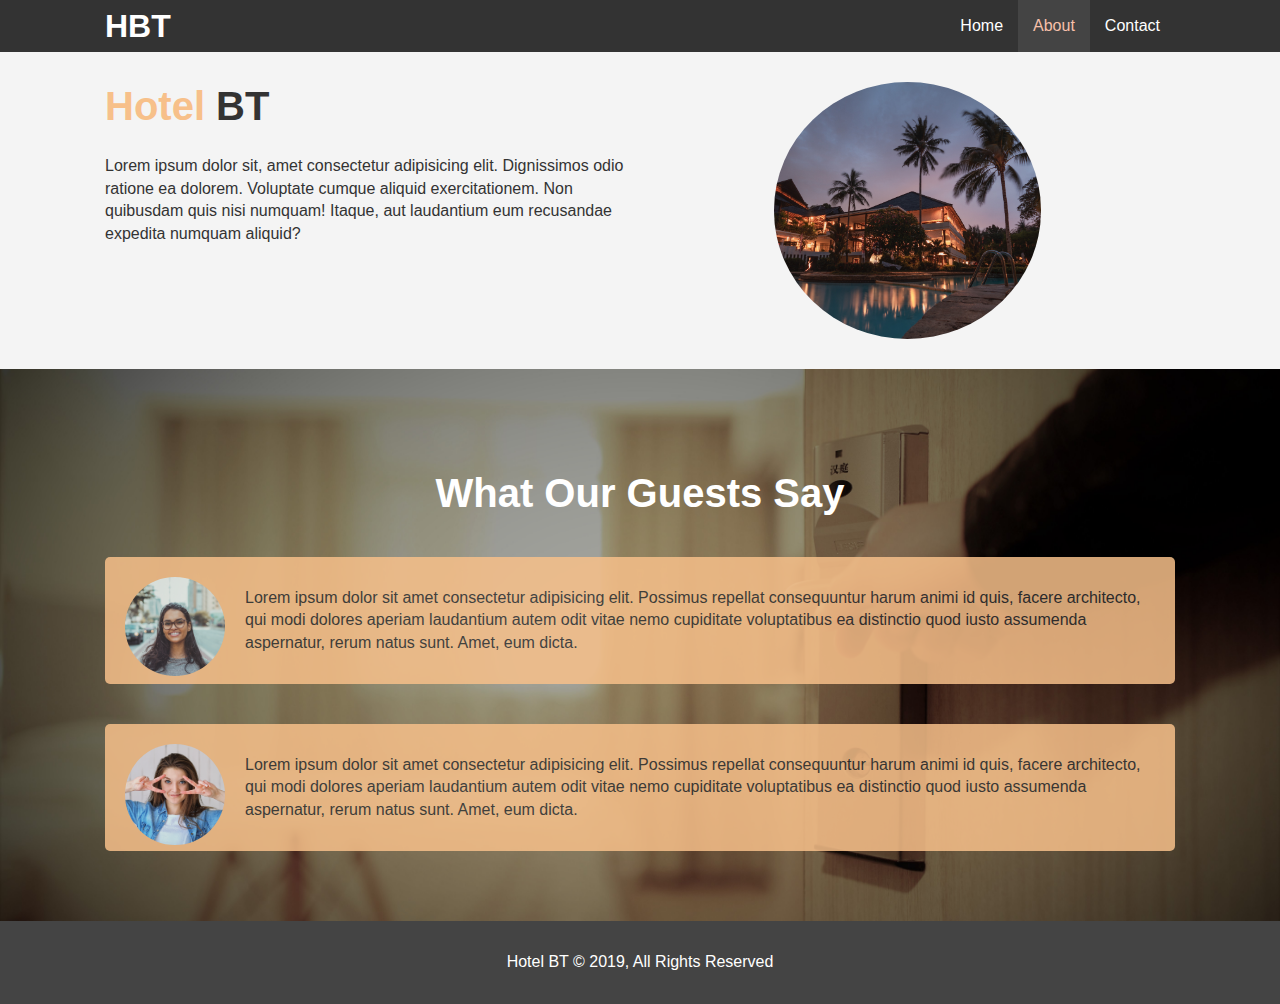
<file: about.html>
<!DOCTYPE html>
<html lang="en">
<head>
    <meta charset="UTF-8">
    <meta name="viewport" content="width=device-width, initial-scale=1.0">
    <meta name="description" content="Welcome to the most extraordinary hotel in Boston Massachusetts">
    <meta name="keywords" content="hotel, boston hotel, new england hotel">
    <link rel="stylesheet" href="css/style.css">
    <link rel="stylesheet" media="screen and (max-width: 768px)" href="css/mobile.css">
    <title>Hotel BT | About</title>
</head>
<body>
    <header>
        <nav id="navbar">
            <div class="container">
                <h1 class="logo"><a href="index.html">HBT</a></h1>
                <ul>
                    <li><a href="index.html">Home</a></li>
                    <li><a class="current" href="about.html">About</a></li>
                    <li><a href="contact.html">Contact</a></li>
                </ul>
            </div>
        </nav>
    </header>

    <section id="about-info" class="bg-light py-3">
        <div class="container">
            <div class="info-left">
                <h1 class="l-heading"><span class="text-primary">Hotel</span> BT</h1>
                <p>Lorem ipsum dolor sit, amet consectetur adipisicing elit. Dignissimos odio ratione ea dolorem. Voluptate cumque aliquid exercitationem. Non quibusdam quis nisi numquam! Itaque, aut laudantium eum recusandae expedita numquam aliquid?</p>
            </div>
            <div class="info-right">
                <img src="./img/photo2.jpg" alt="hotel">
            </div>
        </div>
    </section>

    <div class="clr"></div>

    <section id="testimonials" class="py-3">
        <div class="container">
            <h2 class="l-heading">What Our Guests Say</h2>
            <div class="testimonial bg-primary">
                <img src="./img/person1.jpg" alt="person1">
                <p>Lorem ipsum dolor sit amet consectetur adipisicing elit. Possimus repellat consequuntur harum animi id quis, facere architecto, qui modi dolores aperiam laudantium autem odit vitae nemo cupiditate voluptatibus ea distinctio quod iusto assumenda aspernatur, rerum natus sunt. Amet, eum dicta.</p>
            </div>

            <div class="testimonial bg-primary">
                <img src="./img/person2.jpg" alt="person2">
                <p>Lorem ipsum dolor sit amet consectetur adipisicing elit. Possimus repellat consequuntur harum animi id quis, facere architecto, qui modi dolores aperiam laudantium autem odit vitae nemo cupiditate voluptatibus ea distinctio quod iusto assumenda aspernatur, rerum natus sunt. Amet, eum dicta.</p>
            </div>
        </div>
    </section>

    <footer id="main-footer">
        <p>Hotel BT &copy; 2019, All Rights Reserved</p>
    </footer>

</body>
</html>
</file>
<file: css/mobile.css>
/* body {
    display: none;
} */

/* Nav Bar */

#navbar .logo{
    float: none;
    text-align: center;
}

#navbar ul, #navbar ul li {
    float: none;
}

#navbar ul li a {
    padding: 5px;
    border-bottom: 1px #444 solid;
}

#navbar ul li:last-child {
    padding-bottom: 10px;
}

/* Showcase */
#showcase {
    height: 100%;
}

#showcase .showcase-content {
    padding-top: 70px;
    padding-bottom: 30px;
}

/* Home Info */

#home-info .info-img {
    display: none;
}

#home-info .info-content {
    float: none;
    width: 100%;
}

/* Boxes */

.box {
    float: none;
    width: 100%;
}

/* About Page */

#about-info .info-right, #about-info .info-left {
    float: none;
    width: 100%;
}

#about-info .info-right {
    margin-top: 30px;
}

.l-heading {
    text-align: center;
}

/* Contact */

#contact-info .box{
    border-bottom: 1px #444 solid;
}
</file>
<file: css/style.css>
/* Reset margin/paddings */
* {
    margin: 0;
    padding: 0;
    box-sizing: border-box;
}

/* Main Styling */

html, body {
    font-family: 'Segoe UI', Tahoma, Geneva, Verdana, sans-serif;
    line-height: 1.4em;
}

a {
    color: #333;
    text-decoration: none;
}

h1, h2, h3 {
    padding-bottom: 15px;
}

p {
    margin: 10px 0;
}

/* Utility Classes */
.container {
    margin: auto;
    max-width: 1100px;
    overflow: auto;
    padding: 0 15px;
}

.text-primary {
    color: #f7c08a;
}

.lead {
    font-size: 20px;
}

.btn {
    display: inline-block;
    font-size: 18px;
    color: #fff;
    background: #333;
    padding: 13px 20px;
    border: none;
    cursor: pointer;
}

.btn-light{
    background: #f4f4f4;
    color: #333;
}

.btn:hover {
    background: #f7c08a;
    color: #333;
}

.bg-dark {
    background: #333;
    color: #fff;
}

.bg-light {
    background: #f4f4f4;
    color: #333;
}

.bg-primary {
    background: #f7c08a;
    color: #333;
    
}

.clr {
    clear: both;
}

.l-heading{
    font-size: 40px;
    /* fixes the text being cut off */
    line-height: 1.2;
}

.py-1{   padding: 10px 0;   }
.py-2{   padding: 20px 0;   }
.py-3{   padding: 30px 0;   }

/* Nav Bar */
#navbar {
    background: #333;
    color: #fff;
    overflow: auto;
}

#navbar a {
    color: white;
}

#navbar .logo {
    float: left;
    padding-top: 15px;
}

#navbar ul {
    float: right;
    list-style: none;
    
}

#navbar ul li {
    float: left;
}

#navbar ul li a {
    display: block;
    padding: 15px;
    text-align: center;
}

#navbar ul li a:hover,
#navbar ul li a.current {
    background: #444;
    color: #f7c0aa;

}

/* Showcase */
#showcase{
    background: url(../img/showcase.jpg) no-repeat center center/cover;
    /* filter: grayscale(75%); */
    height: 600px;
}

#showcase .showcase-content {
    color: #fff;
    text-align: center;
    padding-top: 170px;
}

#showcase .showcase-content h1 {
    font-size: 60px;
    line-height: 1.2em;
}

#showcase .showcase-content p {
    padding-bottom: 20px;
    line-height: 1.5em;
}

/* Home Info */
#home-info {
    height: 450px;
}

#home-info .info-img {
    float: left;
    width: 50%;
    background: url('../img/photo1.jpg') no-repeat center center/cover;
    min-height: 100%;
}

#home-info .info-content {
    float: right;
    width: 50%;
    height: 100%;
    text-align: center;
    padding: 35px 25px;
    overflow: hidden;
}

#home-info .info-content p {
    padding-bottom: 30px;
}

/* Styling Features */
.box {
    float: left;
    width: 33.3%;
    padding: 50px;
    text-align: center;
}

.box i{
    margin-bottom: 10px;
}

/* About Page */
/* About Info */

#about-info .info-right{
    float: right;
    width: 50%;
    min-height: 100%;
}

#about-info .info-right img{
    display: block;
    margin: auto;
    width: 50%;
    border-radius: 50%;
}

#about-info .info-left {
    float: left;
    width: 50%;
    min-height: 100%;
}

/* Testimonials */
#testimonials {
    height: 100%;
    background: url('../img/test-bg.jpg') no-repeat center center/cover;
    padding-top: 100px;
}

#testimonials h2 {
    color: #fff;
    text-align: center;
    padding-bottom: 40px;
}

#testimonials .testimonial {
    padding: 20px;
    margin-bottom: 40px;
    border-radius: 5px;
    opacity: .85;
}

#testimonials .testimonial img{
    width: 100px;
    float: left;
    margin-right: 20px;
    border-radius: 50%;
}

/* Contact Form */
#contact-form .form-group{
    margin-bottom: 20px;
}

#contact-form label{
    display: block;
    margin-bottom: 5px;
}

#contact-form input,
#contact-form textarea {
    width: 100%;
    padding: 10px;
    border: 1px #ddd solid;
}

#contact-form textarea{
    height: 200px;
}

#contact-form input:focus,
#contact-form textarea:focus {
    outline: none;
    border-color: #f7c08a;
}

/* Footer */
#main-footer {
    text-align: center;
    background: #444;
    color: #fff;
    padding: 20px;
}
</file>
